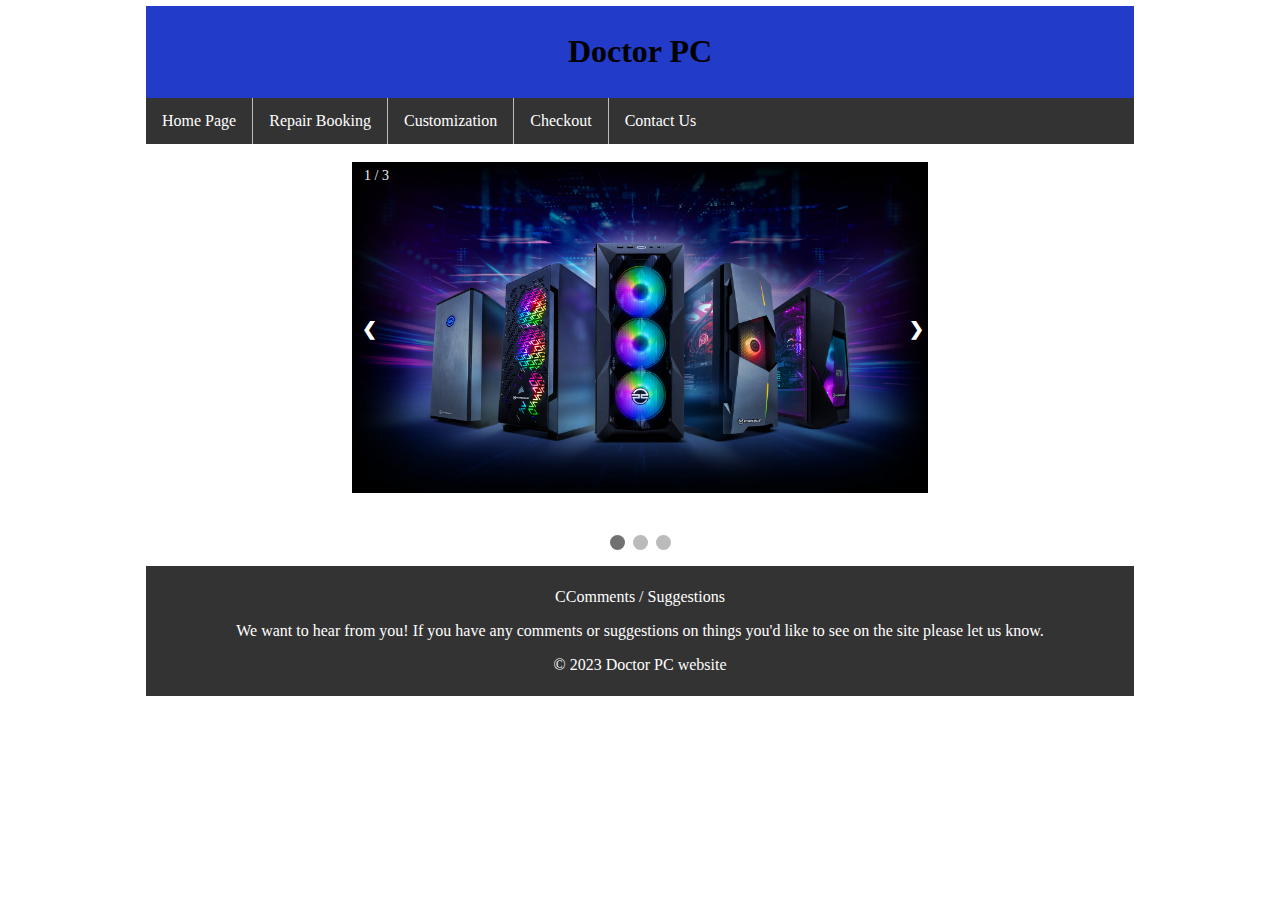
<file: Doctor PC/index.html>
<!DOCTYPE html>
<html>

<head>
<title>Doctor PC</title>

<link rel="stylesheet" type="text/css" href="style.css">
</head>
<style>
ul {
  list-style-type: none;
  margin: 0;
  padding: 0;
  overflow: hidden;
  background-color: #333;
}

li {
  float: left;
}

li a {
  display: block;
  color: white;
  text-align: center;
  padding: 14px 16px;
  text-decoration: none;
}
	
li {
  border-right: 1px solid #bbb;
}

li:last-child {
  border-right: none;
}
	
li a:hover {
  background-color: #111;
}
  
	* {box-sizing: border-box}
body {font-family: system-uisans-serif; margin:0}
.mySlides {display: none}
img {vertical-align: middle;}

/* Slideshow container */
.slideshow-container {
  max-width: 600px;
  position: relative;
  margin: auto;
}

/* Next & previous buttons */
.prev, .next {
  cursor: pointer;
  position: absolute;
  top: 50%;
  width: auto;
  padding: 16px;
  margin-top: -22px;
  color: white;
  font-weight: bold;
  font-size: 18px;
  transition: 0.6s ease;
  border-radius: 0 3px 3px 0;
  user-select: none;
}

/* Position the "next button" to the right */
.next {
  right: 0;
  border-radius: 3px 0 0 3px;
}

/* On hover, add a black background color with a little bit see-through */
.prev:hover, .next:hover {
  background-color: rgba(0,0,0,0.8);
}



/* Number text (1/3 etc) */
.numbertext {
  color: #f2f2f2;
  font-size: 14px;
  padding: 18px 12px;
  position: absolute;
  top: 0;
}

/* The dots/bullets/indicators */
.dot {
  cursor: pointer;
  height: 15px;
  width: 15px;
  margin: 0 2px;
  background-color: #bbb;
  border-radius: 50%;
  display: inline-block;
  transition: background-color 0.6s ease;
}

.active, .dot:hover {
  background-color: #717171;
}

/* Fading animation */
.fade {
  animation-name: fade;
  animation-duration: 1.5s;
}

@keyframes fade {
  from {opacity: .4} 
  to {opacity: 1}
}

/* On smaller screens, decrease text size */
@media only screen and (max-width: 300px) {
  .prev, .next,.text {font-size: 11px}
}
	
	  </style>


<body>

  <div id="container">

  <div id="header">

<h1> Doctor PC</h1>

</div>

<ul>
<li><a href= "index.html">Home Page</a></li>
<li><a href= "Repair Booking.html">Repair Booking</a></li>
<li><a href= "Customization.html">Customization</a></li>
<li><a href= "Checkout.html">Checkout</a></li>
<li><a href= "Contact.html">Contact Us</a></li>
</ul>
	  
	  
	  <div class="slideshow-container">

<div class="mySlides fade">
  <div class="numbertext">1 / 3</div>
  <img src="images/pc2.jpg" style="width:100%">
  
</div>

<div class="mySlides fade">
  <div class="numbertext">2 / 3</div>
  <img src="images/pc1.jpg" style="width:100%">
	
</div>

<div class="mySlides fade">
  <div class="numbertext">3 / 3</div>
  <img src="images/pc5.jpg" style="width:100%">
  
</div>
	
	


<a class="prev" onclick="plusSlides(-1)">❮</a>
<a class="next" onclick="plusSlides(1)">❯</a>

</div>
<br>

<div style="text-align:center">
  <span class="dot" onclick="currentSlide(1)"></span> 
  <span class="dot" onclick="currentSlide(2)"></span> 
  <span class="dot" onclick="currentSlide(3)"></span>
	  
  
</div>

<script>
let slideIndex = 1;
showSlides(slideIndex);

function plusSlides(n) {
  showSlides(slideIndex += n);
}

function currentSlide(n) {
  showSlides(slideIndex = n);
}

function showSlides(n) {
  let i;
  let slides = document.getElementsByClassName("mySlides");
  let dots = document.getElementsByClassName("dot");
  if (n > slides.length) {slideIndex = 1}    
  if (n < 1) {slideIndex = slides.length}
  for (i = 0; i < slides.length; i++) {
    slides[i].style.display = "none";  
  }
  for (i = 0; i < dots.length; i++) {
    dots[i].className = dots[i].className.replace(" active", "");
  }
  slides[slideIndex-1].style.display = "block";  
  dots[slideIndex-1].className += " active";
}
</script>



                                                                      



<div id="footer">

  <p>CComments / Suggestions </p>

<p>We want to hear from you! If you have any comments or suggestions on things you'd like to see on the site please let us know.</p>

<p>&copy 2023 Doctor PC website </p>



</div>

</body>

</html>
</file>
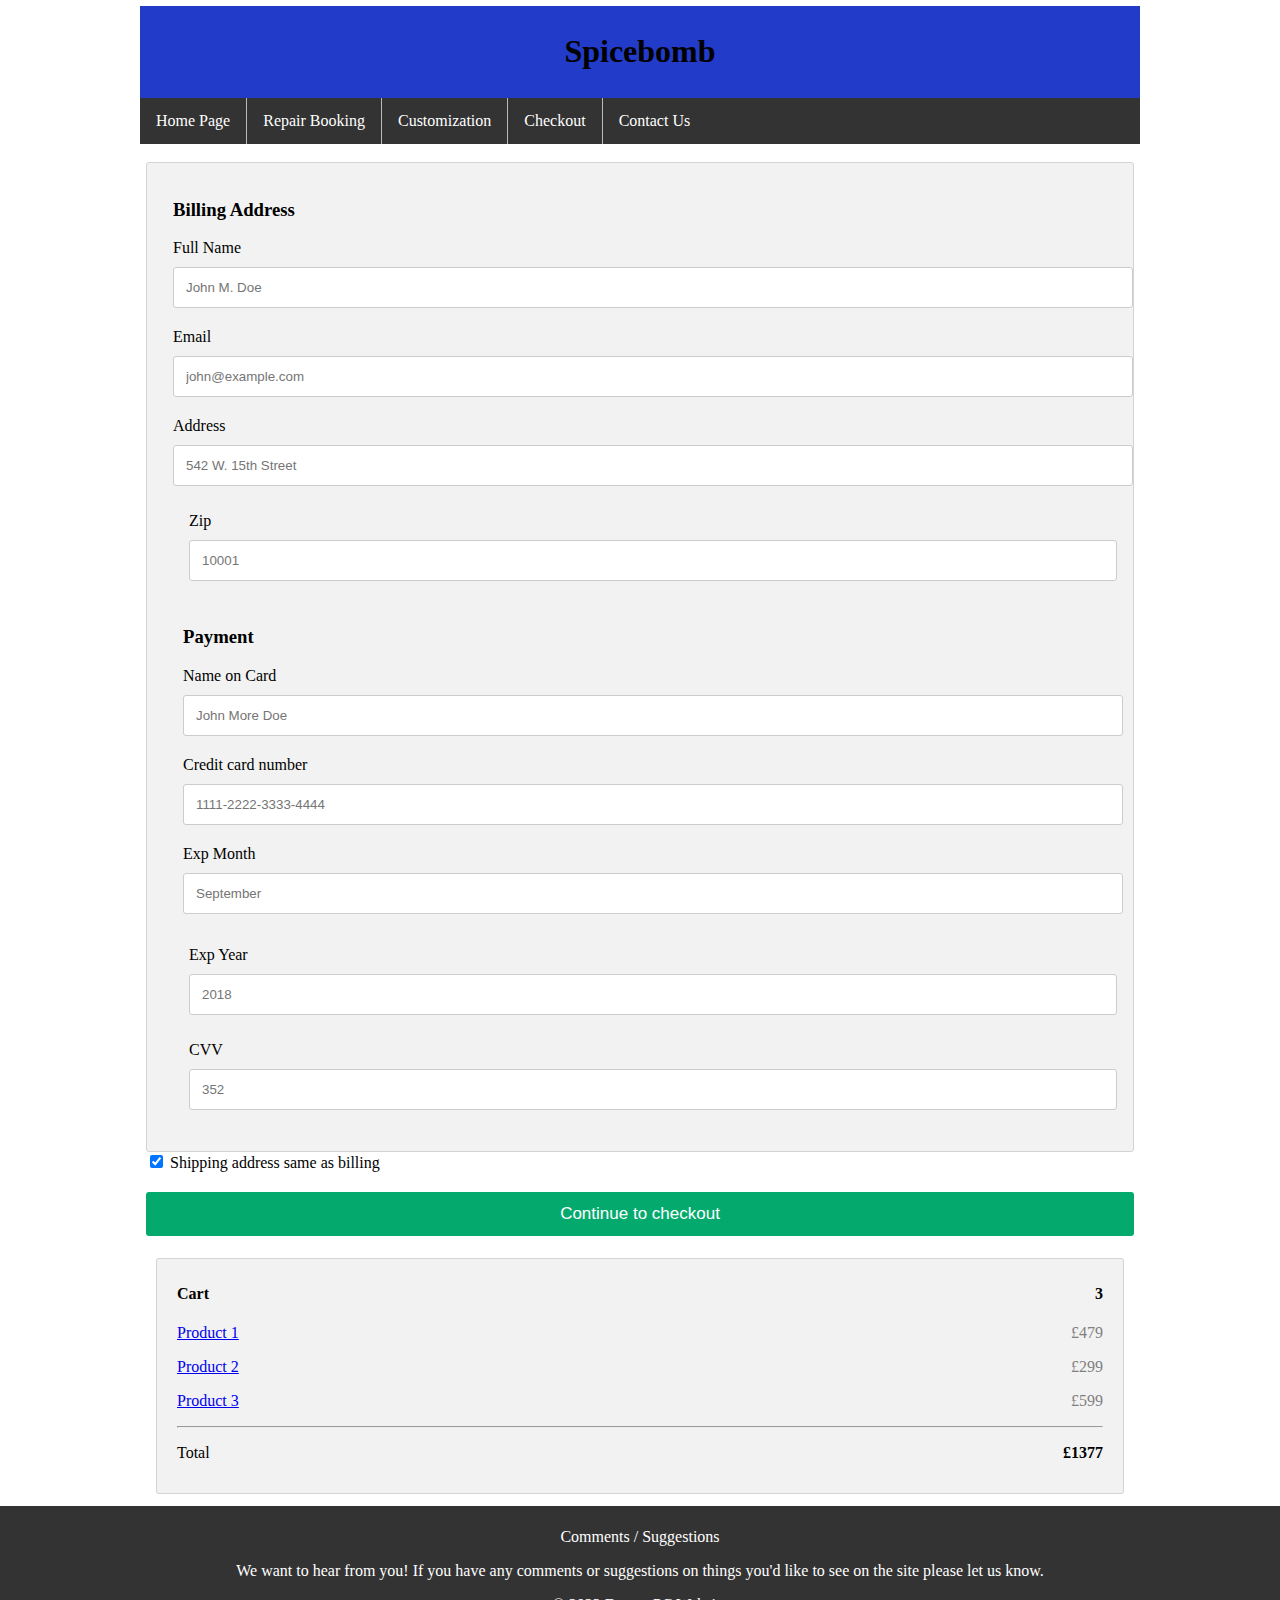
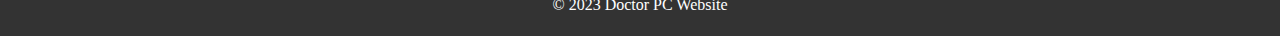
<file: Doctor PC/Checkout.html>
<!DOCTYPE html>
<html>

<head>
  <title>Doctor PC</title>

<link rel="stylesheet" type="text/css" href="style.css">
</head>
<style>
ul {
  list-style-type: none;
  margin: 0;
  padding: 0;
  overflow: hidden;
  background-color: #333;
}

li {
  float: left;
}

li a {
  display: block;
  color: white;
  text-align: center;
  padding: 14px 16px;
  text-decoration: none;
}
	
li {
  border-right: 1px solid #bbb;
}

li:last-child {
  border-right: none;
}
	
li a:hover {
  background-color: #111;
}

    .row {
        display: -ms-flexbox; /* IE10 */
        display: flex;
        -ms-flex-wrap: wrap; /* IE10 */
        flex-wrap: wrap;
        margin: 0 -16px;
    }

    .col-25 {
        -ms-flex: 25%; /* IE10 */
        flex: 25%;
    }

    .col-50 {
        -ms-flex: 50%; /* IE10 */
        flex: 50%;
    }

    .col-75 {
        -ms-flex: 75%; /* IE10 */
        flex: 75%;
    }

    .col-25,
    .col-50,
    .col-75 {
        padding: 0 16px;
    }

    .container {
        background-color: #f2f2f2;
        padding: 5px 20px 15px 20px;
        border: 1px solid lightgrey;
        border-radius: 3px;
    }

    input[type=text] {
        width: 100%;
        margin-bottom: 20px;
        padding: 12px;
        border: 1px solid #ccc;
        border-radius: 3px;
    }

    label {
        margin-bottom: 10px;
        display: block;
    }

    .icon-container {
        margin-bottom: 20px;
        padding: 7px 0;
        font-size: 24px;
    }

    .btn {
        background-color: #04AA6D;
        color: white;
        padding: 12px;
        margin: 10px 0;
        border: none;
        width: 100%;
        border-radius: 3px;
        cursor: pointer;
        font-size: 17px;
    }

        .btn:hover {
            background-color: #45a049;
        }

    span.price {
        float: right;
        color: grey;
    }

    /* Responsive layout - when the screen is less than 800px wide, make the two columns stack on top of each other instead of next to each other (and change the direction - make the "cart" column go on top) */
    @media (max-width: 800px) {
        .row {
            flex-direction: column-reverse;
        }

        .col-25 {
            margin-bottom: 20px;
        }
    }
	  </style>


<body>

	<div id="container">

		<div id="header">

			<h1>Spicebomb</h1>

		</div>

		<ul>
			<li><a href="index.html">Home Page</a></li>
			<li><a href="Repair Booking.html">Repair Booking</a></li>
			<li><a href="Customization.html">Customization</a></li>
			<li><a href="Checkout.html">Checkout</a></li>
			<li><a href="Contact.html">Contact Us</a></li>
		</ul>
		<div class="row">
			<div class="col-75">
				<div class="container">
					<form action="/action_page.php">

						<div class="row">
							<div class="col-50">
								<h3>Billing Address</h3>
								<label for="fname"><i class="fa fa-user"></i> Full Name</label>
								<input type="text" id="fname" name="firstname" placeholder="John M. Doe">
								<label for="email"><i class="fa fa-envelope"></i> Email</label>
								<input type="text" id="email" name="email" placeholder="john@example.com">
								<label for="adr"><i class="fa fa-address-card-o"></i> Address</label>
								<input type="text" id="adr" name="address" placeholder="542 W. 15th Street">
								

									<div class="col-50">
										<label for="zip">Zip</label>
										<input type="text" id="zip" name="zip" placeholder="10001">
									</div>
								</div>
							</div>

							<div class="col-50">
								<h3>Payment</h3>
								
								<label for="cname">Name on Card</label>
								<input type="text" id="cname" name="cardname" placeholder="John More Doe">
								<label for="ccnum">Credit card number</label>
								<input type="text" id="ccnum" name="cardnumber" placeholder="1111-2222-3333-4444">
								<label for="expmonth">Exp Month</label>
								<input type="text" id="expmonth" name="expmonth" placeholder="September">

								<div class="row">
									<div class="col-50">
										<label for="expyear">Exp Year</label>
										<input type="text" id="expyear" name="expyear" placeholder="2018">
									</div>
									<div class="col-50">
										<label for="cvv">CVV</label>
										<input type="text" id="cvv" name="cvv" placeholder="352">
									</div>
								</div>
							</div>

						</div>
						<label>
							<input type="checkbox" checked="checked" name="sameadr"> Shipping address same as billing
						</label>
						<input type="submit" value="Continue to checkout" class="btn">
					</form>
				</div>
			</div>

			<div class="col-25">
				<div class="container">
					<h4>
						Cart
						<span class="price" style="color:black">
							<i class="fa fa-shopping-cart"></i>
							<b>3</b>
						</span>
					</h4>
					<p><a href="#">Product 1</a> <span class="price">£479</span></p>
					<p><a href="#">Product 2</a> <span class="price">£299</span></p>
					<p><a href="#">Product 3</a> <span class="price">£599</span></p>
					
					<hr>
					<p>Total <span class="price" style="color:black"><b>£1377</b></span></p>
				</div>
			</div>
		</div>






		<div id="footer">

			<p>Comments / Suggestions </p>

			<p>We want to hear from you! If you have any comments or suggestions on things you'd like to see on the site please let us know.</p>

			<p>&copy 2023 Doctor PC Website</p>

		</div>

</body>

</html>
</file>
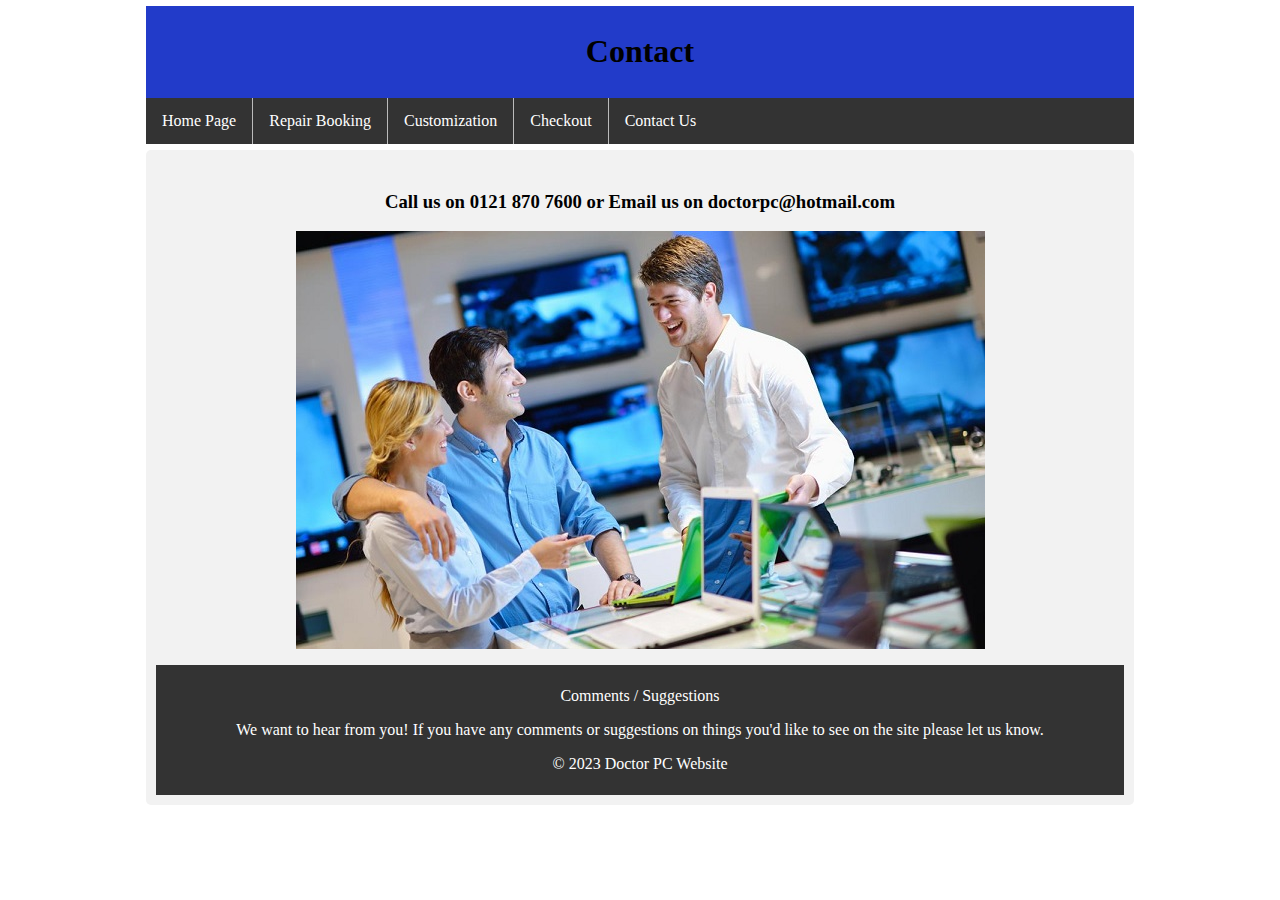
<file: Doctor PC/Contact.html>
<!DOCTYPE html>
<html>

<head>
  <title>Doctor PC</title>

<link rel="stylesheet" type="text/css" href="style.css">
</head>
<style>

ul {
  list-style-type: none;
  margin: 0;
  padding: 0;
  overflow: hidden;
  background-color: #333;
}

li {
  float: left;
}

li a {
  display: block;
  color: white;
  text-align: center;
  padding: 14px 16px;
  text-decoration: none;
}
	
li {
  border-right: 1px solid #bbb;
}

li:last-child {
  border-right: none;
}
	
li a:hover {
  background-color: #111;
}

    * {
        box-sizing: border-box;
    }

    /* Style inputs */
    input[type=text], select, textarea {
        width: 100%;
        padding: 12px;
        border: 1px solid #ccc;
        margin-top: 6px;
        margin-bottom: 16px;
        resize: vertical;
    }

    input[type=submit] {
        background-color: #04AA6D;
        color: white;
        padding: 12px 20px;
        border: none;
        cursor: pointer;
    }

        input[type=submit]:hover {
            background-color: #45a049;
        }

    /* Style the container/contact section */
    .container {
        border-radius: 5px;
        background-color: #f2f2f2;
        padding: 10px;
    }

    /* Create two columns that float next to eachother */
    .column {
        float: left;
        width: 50%;
        margin-top: 6px;
        padding: 20px;
    }

    /* Clear floats after the columns */
    .row:after {
        content: "";
        display: table;
        clear: both;
    }

    /* Responsive layout - when the screen is less than 600px wide, make the two columns stack on top of each other instead of next to each other */
    @media screen and (max-width: 600px) {
        .column, input[type=submit] {
            width: 100%;
            margin-top: 0;
        }
    }
	  </style>


<body>

  <div id="container">

  <div id="header">

<h1>Contact</h1>

</div>

<ul>
<li><a href= "index.html">Home Page</a></li>
<li><a href= "Repair Booking.html">Repair Booking</a></li>
<li><a href= "Customization.html">Customization</a></li>
<li><a href= "Checkout.html">Checkout</a></li>
<li><a href= "Contact.html">Contact Us</a></li>
</ul>

<div class="container">
    <div style="text-align:center">
        <h3>Call us on 0121 870 7600 or Email us on doctorpc@hotmail.com</h3>
        <p></p>

        <img src="images/contact.jpg"  style="float:center">
    </div>
	



<div id="footer">

  <p>Comments / Suggestions </p>

<p>We want to hear from you! If you have any comments or suggestions on things you'd like to see on the site please let us know.</p>

<p>&copy 2023 Doctor PC Website</p>

</div>

</body>

</html>
</file>
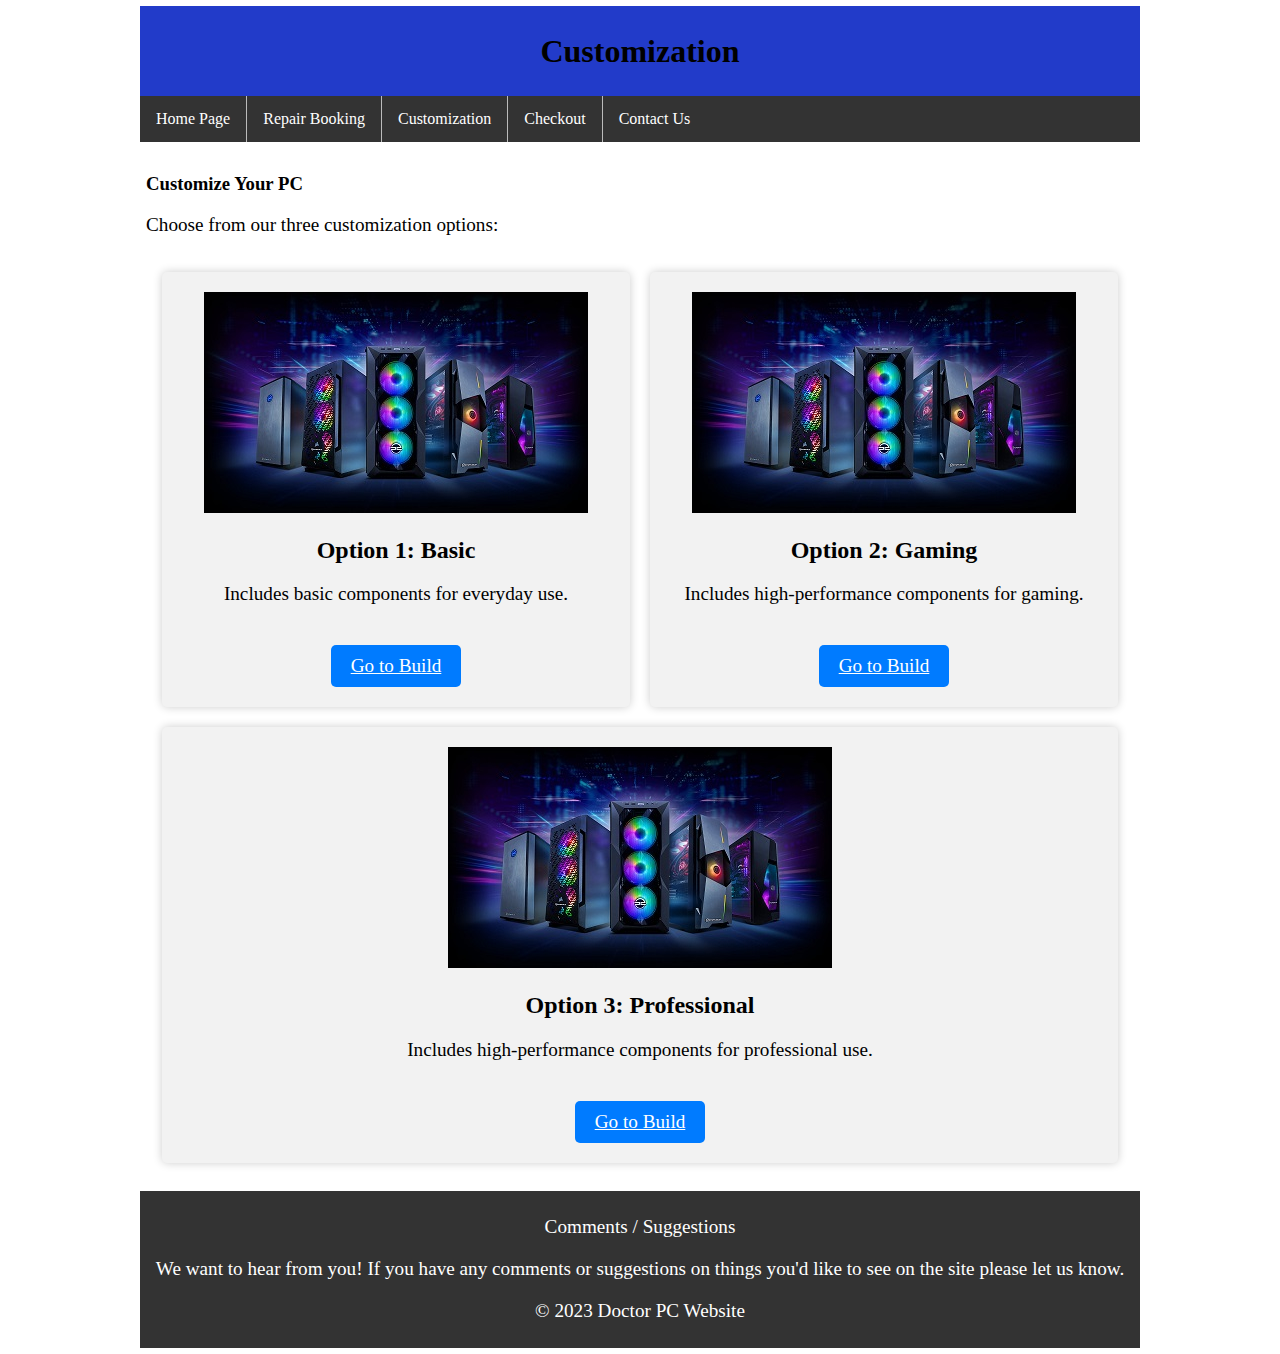
<file: Doctor PC/Customization.html>
<!DOCTYPE html>
<html>

<head>
  <title>Doctor PC</title>

<link rel="stylesheet" type="text/css" href="style.css">
</head>
<style>

 ul {
  list-style-type: none;
  margin: 0;
  padding: 0;
  overflow: hidden;
  background-color: #333;
}

li {
  float: left;
}

li a {
  display: block;
  color: white;
  text-align: center;
  padding: 14px 16px;
  text-decoration: none;
}
	
li {
  border-right: 1px solid #bbb;
}

li:last-child {
  border-right: none;
}
	
li a:hover {
  background-color: #111;
}

.button {
  background-color: #4CAF50; /* Green */
  border: none;
  color: white;
  padding: 16px 32px;
  text-align: center;
  text-decoration: none;
  display: inline-block;
  font-size: 16px;
  margin: 4px 2px;
  transition-duration: 0.4s;
  cursor: pointer;
}

.button {
  background-color: white; 
  color: black; 
  border: 2px solid #4CAF50;
}

.button:hover {
  background-color: #4CAF50;
  color: white;
}
	position:relative;
	top:20px;

}

    .container {
        max-width: 800px;
        margin: auto;
        padding: 20px;
        text-align: center;
    }

    h1 {
        font-size: 2em;
        margin-bottom: 20px;
    }

    .options {
        display: flex;
        flex-wrap: wrap;
        justify-content: space-between;
    }

    .option {
        flex: 1 1 30%;
        background-color: #f2f2f2;
        padding: 20px;
        margin: 10px;
        text-align: center;
        border-radius: 5px;
        box-shadow: 0 0 10px rgba(0, 0, 0, 0.2);
    }

    h2 {
        font-size: 1.5em;
        margin-bottom: 10px;
    }

    p {
        font-size: 1.2em;
        margin-bottom: 20px;
    }

    .build-btn {
        display: inline-block;
        padding: 10px 20px;
        border-radius: 5px;
        border: none;
        background-color: #007bff;
        color: #fff;
        font-size: 1.2em;
        margin-top: 20px;
        cursor: pointer;
    }

        .build-btn:hover {
            background-color: #0056b3;
        }
	  </style>


<body>

  <div id="container">

  <div id="header">

<h1>Customization</h1>

</div>

<ul>
<li><a href= "index.html">Home Page</a></li>
<li><a href= "Repair Booking.html">Repair Booking</a></li>
<li><a href= "Customization.html">Customization</a></li>
<li><a href= "Checkout.html">Checkout</a></li>
<li><a href= "Contact.html">Contact Us</a></li>
</ul>

<div class="container">
    <h3>Customize Your PC</h3>
    <p>Choose from our three customization options:</p>
    <div class="options">
        <div class="option">
            <img src="images/pc2 - Copy.jpg">
            <h2>Option 1: Basic</h2>
            <p>Includes basic components for everyday use.</p>
            <a href="#" class="build-btn">Go to Build</a>
        </div>
        <div class="option">
            <img src="images/pc2 - Copy.jpg">
            <h2>Option 2: Gaming</h2>
            <p>Includes high-performance components for gaming.</p>
            <a href="#" class="build-btn">Go to Build</a>
        </div>
        <div class="option">
            <img src="images/pc2 - Copy.jpg">
            <h2>Option 3: Professional</h2>
            <p>Includes high-performance components for professional use.</p>
            <a href="#" class="build-btn">Go to Build</a>
        </div>
    </div>
</div>




<div id="footer">

  <p>Comments / Suggestions </p>

<p>We want to hear from you! If you have any comments or suggestions on things you'd like to see on the site please let us know.</p>

<p>&copy 2023 Doctor PC Website</p>

</div>

</body>

</html>
</file>
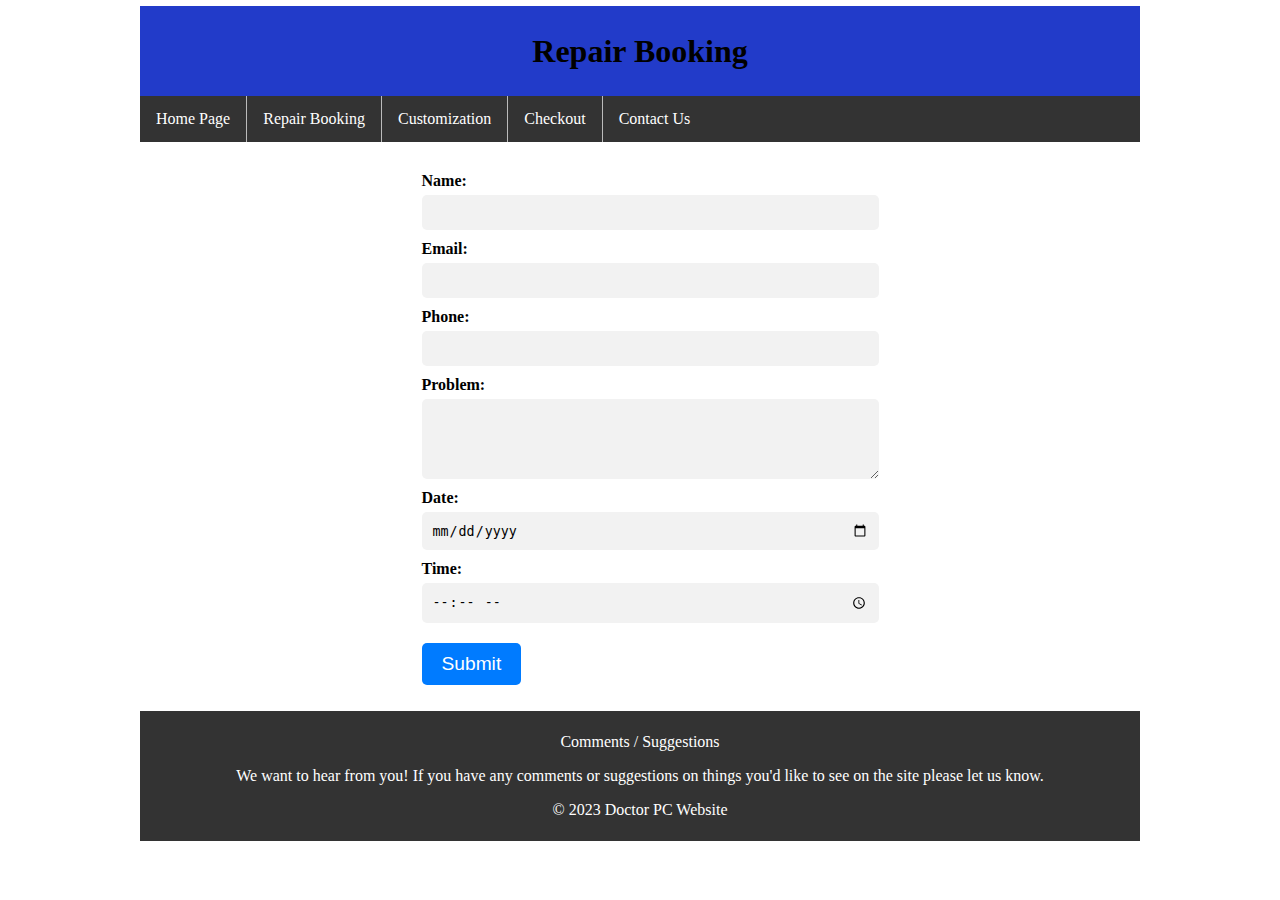
<file: Doctor PC/Repair Booking.html>
<!DOCTYPE html>
<html>

<head>
  <title>Doctor PC</title>

<link rel="stylesheet" type="text/css" href="style.css">
</head>
<style>
ul {
  list-style-type: none;
  margin: 0;
  padding: 0;
  overflow: hidden;
  background-color: #333;
}

li {
  float: left;
}

li a {
  display: block;
  color: white;
  text-align: center;
  padding: 14px 16px;
  text-decoration: none;
}
	
li {
  border-right: 1px solid #bbb;
}

li:last-child {
  border-right: none;
}
	
li a:hover {
  background-color: #111;
}

    .container {
        max-width: 800px;
        margin: auto;
        padding: 20px;
        text-align: center;
    }

    h1 {
        font-size: 2em;
        margin-bottom: 20px;
    }

    form {
        display: inline-block;
        text-align: left;
    }

    label {
        display: block;
        margin-top: 10px;
        font-weight: bold;
    }

    input[type="text"],
    input[type="email"],
    input[type="tel"],
    textarea,
    input[type="date"],
    input[type="time"] {
        display: block;
        margin-top: 5px;
        width: 100%;
        padding: 10px;
        border-radius: 5px;
        border: none;
        background-color: #f2f2f2;
    }

    input[type="submit"] {
        margin-top: 20px;
        padding: 10px 20px;
        border-radius: 5px;
        border: none;
        background-color: #007bff;
        color: #fff;
        font-size: 1.2em;
        cursor: pointer;
    }

        input[type="submit"]:hover {
            background-color: #0056b3;
        }
	  </style>


<body>

  <div id="container">

  <div id="header">

<h1>Repair Booking</h1>

</div>

<ul>
<li><a href= "index.html">Home Page</a></li>
<li><a href= "Repair Booking.html">Repair Booking</a></li>
<li><a href= "Customization.html">Customization</a></li>
<li><a href= "Checkout.html">Checkout</a></li>
<li><a href= "Contact.html">Contact Us</a></li>
</ul>
	  
<div class="container">
	
	<form action="#" method="post">
		<label for="name">Name:</label>
		<input type="text" id="name" name="name" required>

		<label for="email">Email:</label>
		<input type="email" id="email" name="email" required>

		<label for="phone">Phone:</label>
		<input type="tel" id="phone" name="phone" required>

		<label for="problem">Problem:</label>
		<textarea id="problem" name="problem" rows="4" cols="50"></textarea>

		<label for="date">Date:</label>
		<input type="date" id="date" name="date" required>

		<label for="time">Time:</label>
		<input type="time" id="time" name="time" required>

		<input type="submit" value="Submit">
	</form>
</div>

                                                                        




<div id="footer">

  <p>Comments / Suggestions </p>

<p>We want to hear from you! If you have any comments or suggestions on things you'd like to see on the site please let us know.</p>

<p>&copy 2023 Doctor PC Website</p>

</div>

</body>

</html>
</file>
<file: Doctor PC/style.css>
#container {
     width: 1000px;
     margin: 0 auto 0 auto;
	
}
h1 {
	
	text-align: center;
}

body {
    
    
	font-family: system-uisans-serif; margin:0;
    font-size: 90;
    margin: 0px;
    padding: 0px;

}


	
div {
    margin-top: 6px;
    padding: 6px;
    

}

#header {
    background-color: #223BC9;
    margin: 0 auto 0 auto;
    

}


#footer {
        background-color: #333;
		color: white;
        text-align: center;
        clear: left;
       
}


#img {
	    float: right;
        width: 100%;
        height: 100%;
      }
</file>
